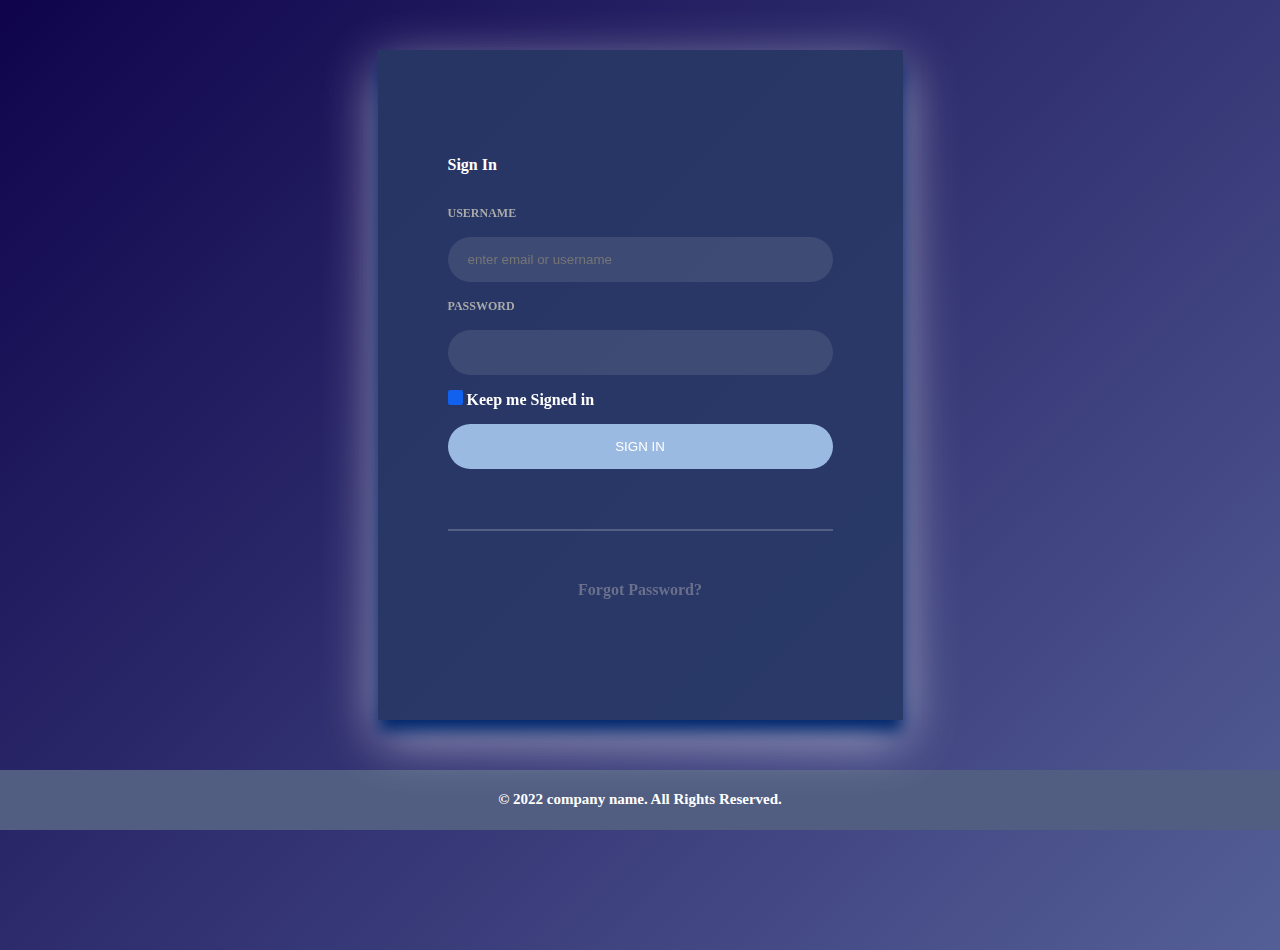
<file: sign-in.html>
<!DOCTYPE html>
<html lang="en">
<head>
    <meta charset="UTF-8">
    <meta http-equiv="X-UA-Compatible" content="IE=edge">
    <meta name="viewport" content="width=device-width, initial-scale=1.0">
    <title>SignIn</title>
    <link rel="stylesheet" href="style.css">
</head>
<body>
    <div class="login-wrap">
        <div class="login-html">
            <p id="tab-1"  name="tab" class="sign-in" >Sign In</p>
            <div class="login-form">
                <div class="sign-in-htm">
                    <div class="group">
                        <label for="user" class="label">Username</label>
                        <input id="user" type="text" name="username" class="input" placeholder="enter email or username">
                        <span id="checkEmail">This username or email does not exist</span>
                    </div>
                    <div class="group">
                        <label for="pass" class="label">Password</label>
                        <input id="signIn-pass" type="password" name="pass" class="input" data-type="password">
                        <span id="signInAlert">incorrect password</span>
                    </div>
                    <div class="group">
                        <input id="check" type="checkbox" class="check" checked>
                        <label for="check"><span class="icon"></span> Keep me Signed in</label>
                    </div>
                    <div class="group">
                        <input type="text" class="button signIn" id="signIn-submit" value="Sign in" />
                    </div>
                    <div class="hr"></div>
                    <div class="foot-lnk">
                        <a href="#forgot">Forgot Password?</a>
                    </div>
                </div>
            </div>
        </div>
    </div>
    <footer id="footer"> &copy; 2022 company name. All Rights Reserved.</footer>
    <script src="signIn.js"></script>
</body>
</html>
</file>
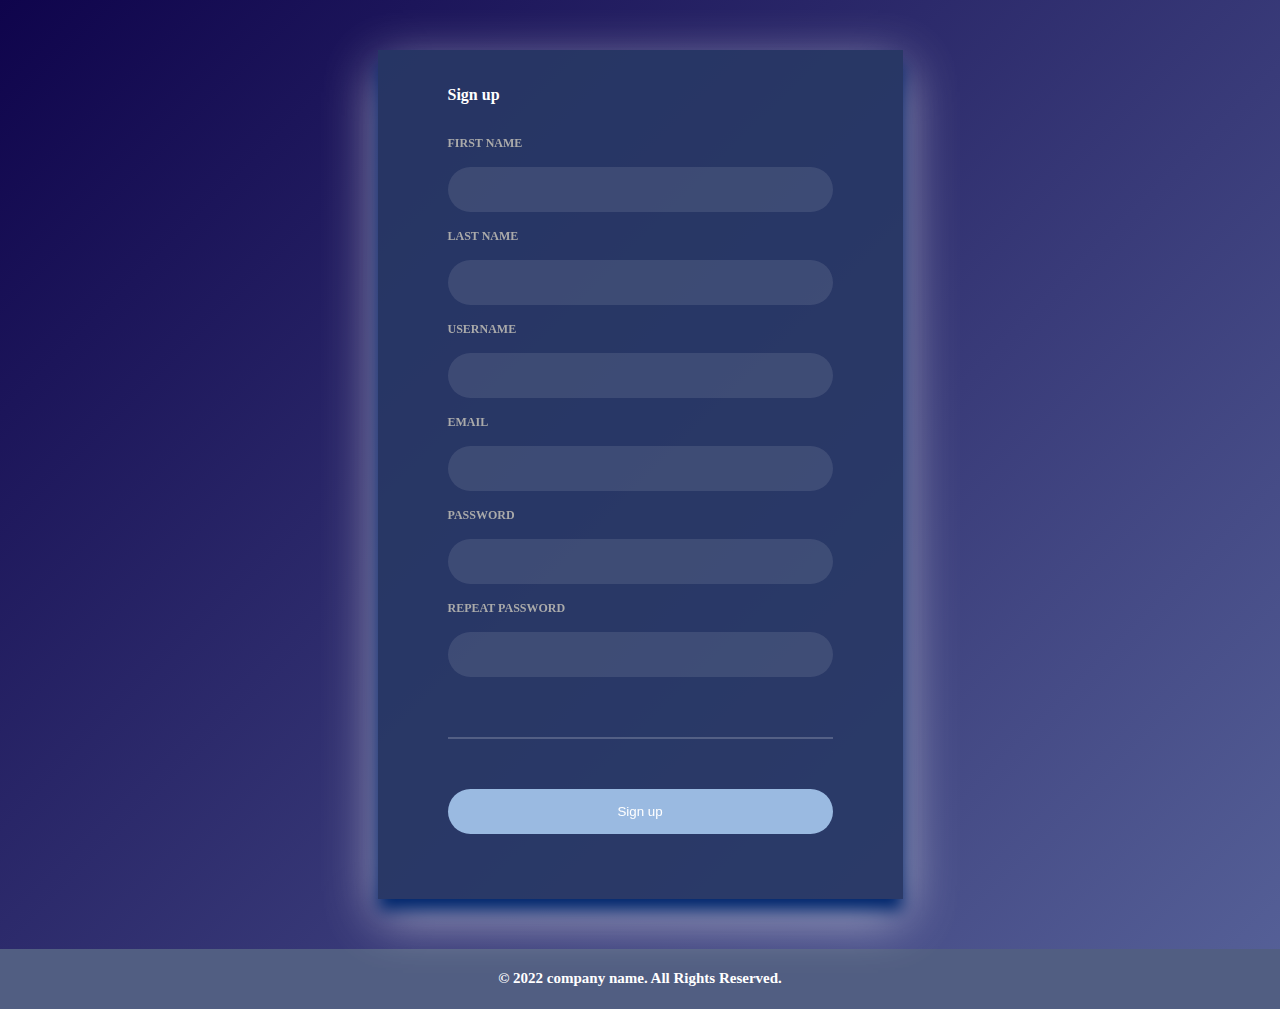
<file: sign-up.html>
<!DOCTYPE html>
<html lang="en">

<head>
    <meta charset="UTF-8" />
    <meta http-equiv="X-UA-Compatible" content="IE=edge" />
    <meta name="viewport" content="width=device-width, initial-scale=1.0" />
    <title>SignUp</title>
    <link rel="stylesheet" href="style.css" />
</head>

<body>
    <form action="">
        <div class="login-wrap">
            <div class="signup-html">
                <p id="tab-1" name="tab" class="sign-up">Sign up</p>
                <div class="signup-form">
                    <div class="sign-up-htm">
                        <div class="group">
                            <label for="first" class="label">first name </label>
                            <input id="first" type="text" name="first name" class="input name" />
                            <span id="firstName">Please enter your first name</span>
                        </div>
                        <div class="group">
                            <label for="last" class="label">last name</label>
                            <input id="last" type="text" name="last name" class="input name" />
                            <span id="lastName">Please enter your last name</span>
                        </div>
                        <div class="group">
                            <label for="userN" class="label">Username</label>
                            <input id="userN" type="text" name="userN" class="input name" />
                            <span id="userNSpan">Please enter your Username</span>
                        </div>
                        <div class="group">
                            <label for="email" class="label">email</label>
                            <input id="email" type="email" name="email" class="input" />
                            <span class="mailCheck">Please make sure you entered a valid email </span>
                        </div>
                        <div class="group">
                            <label for="pass" class="label">Password</label>
                            <input id="password" type="password" name="password" class="input" data-type="password" />
                            <span id="pass"> [ 8 to 15 characters which contain only characters, numeric digits, underscore and first character must be a letter]
                                </span>
                        </div>
                        <div class="group">
                            <label for="rePass" class="label">repeat password</label>
                            <input id="rePass" type="password" name="repeat" class="input" data-type="password" />
                            <span id="checkpass">Make sure the two passwords are identical</span>
                        </div>
                        <div class="hr"></div>
                        <div class="group">
                            <input type="text" class="button signUp" id="submit" value="Sign up" />
                        </div>
                    </div>
                </div>
            </div>
        </div>
    </form>
    <footer id="footer"> &copy; 2022 company name. All Rights Reserved.</footer>
    <script src="signUp.js"></script>
</body>

</html>
</file>
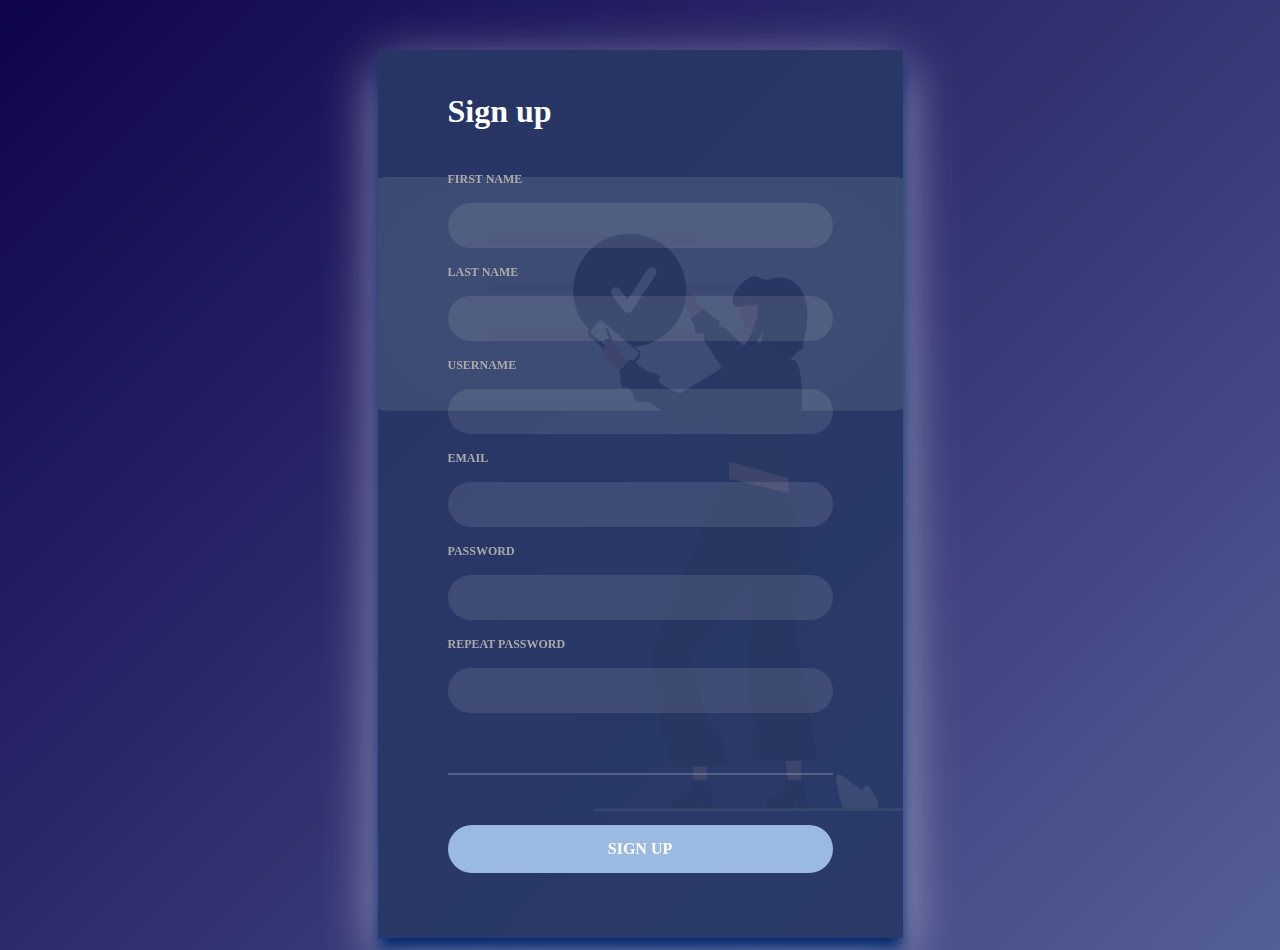
<file: second project/js Project/sign-up.html>
<!DOCTYPE html>
<html lang="en">

<head>
    <meta charset="UTF-8" />
    <meta http-equiv="X-UA-Compatible" content="IE=edge" />
    <meta name="viewport" content="width=device-width, initial-scale=1.0" />
    <title>SignUp</title>
    <link rel="stylesheet" href="style.css" />
</head>

<body>
    <form action="">
        <div class="signup-wrap">
            <div class="signup-html">
                <p id="tab-1" name="tab" class="sign-up">Sign up</p>
                <div class="signup-form">
                    <div class="sign-up-htm">
                        <div class="group">
                            <label for="first" class="label">first name </label>
                            <input id="first" type="text" name="first name" class="input name" />
                            <span id="firstName">Please enter your first name</span>
                        </div>
                        <div class="group">
                            <label for="last" class="label">last name</label>
                            <input id="last" type="text" name="last name" class="input name" />
                            <span id="lastName">Please enter your last name</span>
                        </div>
                        <div class="group">
                            <label for="userN" class="label">Username</label>
                            <input id="userN" type="text" name="userN" class="input name" />
                            <span id="userNSpan">Please enter your Username</span>
                        </div>
                        <div class="group">
                            <label for="email" class="label">email</label>
                            <input id="email" type="email" name="email" class="input" />
                            <span class="mailCheck">Please make sure you entered a valid email </span>
                        </div>
                        <div class="group">
                            <label for="pass" class="label">Password</label>
                            <input id="password" type="password" name="password" class="input" data-type="password" />
                            <span id="pass">  8 to 16 characters which contain only characters, numeric digits, underscore and at least one special character
                                </span>
                        </div>
                        <div class="group">
                            <label for="rePass" class="label">repeat password</label>
                            <input id="rePass" type="password" name="repeat" class="input" data-type="password" />
                            <span id="checkpass">Make sure the two passwords are identical</span>
                        </div>
                        <div class="hr"></div>
                        <div class="group">
                            <div  class="button signUp" id="submit" >Sign up</div>
                        </div>
                    </div>
                </div>
            </div>
        </div>
    </form>
    <script src="signUp.js"></script>
</body>

</html>
</file>
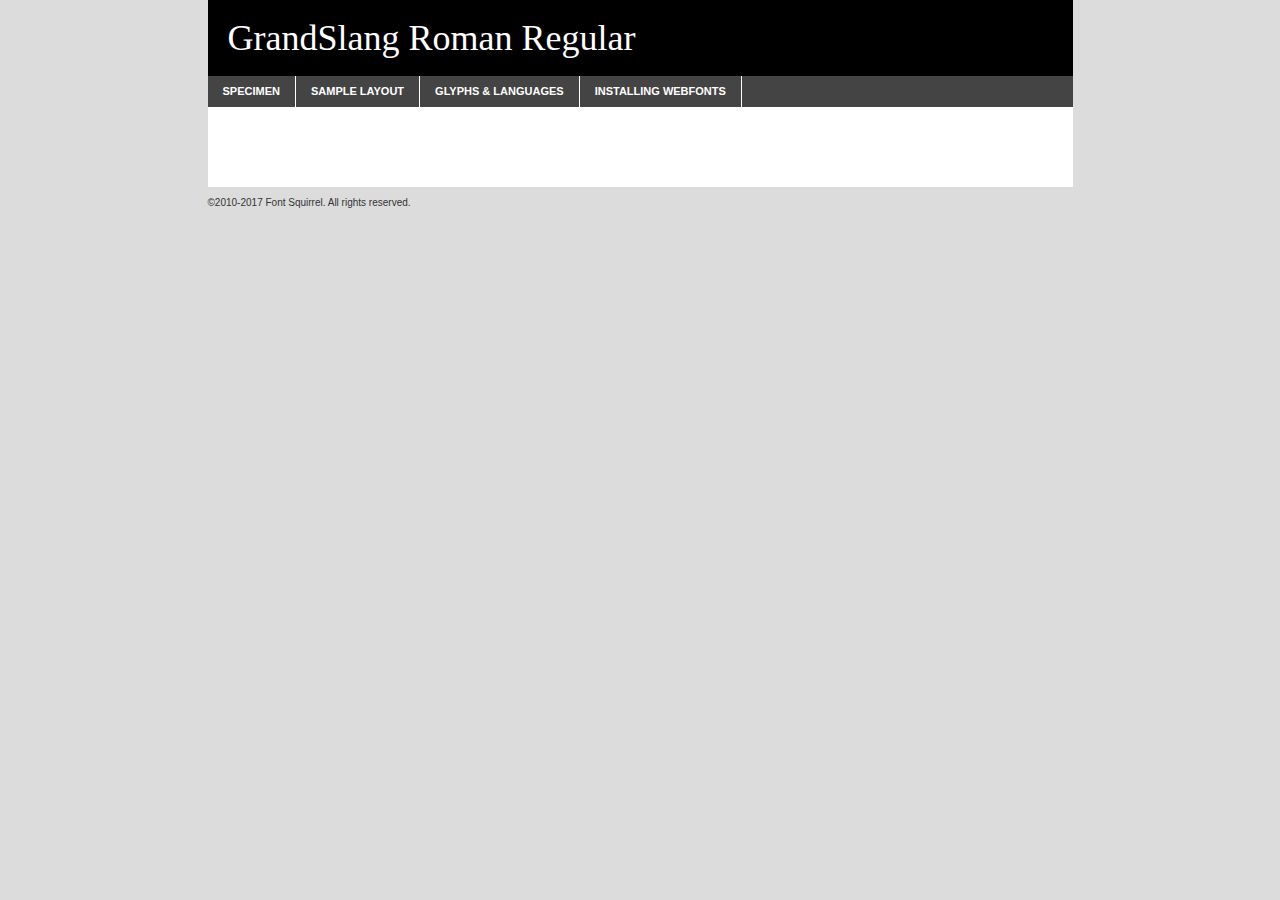
<file: second project/js Project/fonts/grandslang-roman-demo.html>
<!DOCTYPE html PUBLIC "-//W3C//DTD XHTML 1.0 Transitional//EN"
	"http://www.w3.org/TR/xhtml1/DTD/xhtml1-transitional.dtd">

<html xmlns="http://www.w3.org/1999/xhtml" xml:lang="en" lang="en">
<head>
	<meta http-equiv="Content-Type" content="text/html; charset=utf-8" />
	<script src="http://ajax.googleapis.com/ajax/libs/jquery/1.7.2/jquery.min.js" type="text/javascript" charset="utf-8"></script>
	<script type="text/javascript">
	(function($){$.fn.easyTabs=function(option){var param=jQuery.extend({fadeSpeed:"fast",defaultContent:1,activeClass:'active'},option);$(this).each(function(){var thisId="#"+this.id;if(param.defaultContent==''){param.defaultContent=1;}
	if(typeof param.defaultContent=="number")
	{var defaultTab=$(thisId+" .tabs li:eq("+(param.defaultContent-1)+") a").attr('href').substr(1);}else{var defaultTab=param.defaultContent;}
	$(thisId+" .tabs li a").each(function(){var tabToHide=$(this).attr('href').substr(1);$("#"+tabToHide).addClass('easytabs-tab-content');});hideAll();changeContent(defaultTab);function hideAll(){$(thisId+" .easytabs-tab-content").hide();}
	function changeContent(tabId){hideAll();$(thisId+" .tabs li").removeClass(param.activeClass);$(thisId+" .tabs li a[href=#"+tabId+"]").closest('li').addClass(param.activeClass);if(param.fadeSpeed!="none")
	{$(thisId+" #"+tabId).fadeIn(param.fadeSpeed);}else{$(thisId+" #"+tabId).show();}}
	$(thisId+" .tabs li").click(function(){var tabId=$(this).find('a').attr('href').substr(1);changeContent(tabId);return false;});});}})(jQuery);
	</script>
	<link rel="stylesheet" href="specimen_files/specimen_stylesheet.css" type="text/css" charset="utf-8" />
	<link rel="stylesheet" href="stylesheet.css" type="text/css" charset="utf-8" />

	<style type="text/css">
					body{
				font-family: 'grandslangroman';
							}
		</style>

	<title>GrandSlang Roman Regular Specimen</title>
	
	
	<script type="text/javascript" charset="utf-8">
		$(document).ready(function() {
			$('#container').easyTabs({defaultContent:1});
		});
	</script>
</head>

<body>
<div id="container">
	<div id="header">
		GrandSlang Roman Regular	</div>
	<ul class="tabs">
		<li><a href="#specimen">Specimen</a></li>
		<li><a href="#layout">Sample Layout</a></li>
				<li><a href="#glyphs">Glyphs &amp; Languages</a></li>
		<li><a href="#installing">Installing Webfonts</a></li>
		
	</ul>
	
	<div id="main_content">

		
			<div id="specimen">
		
				<div class="section">
					<div class="grid12 firstcol">
						<div class="huge">AaBb</div>
					</div>
				</div>
		
				<div class="section">
					<div class="glyph_range">A&#x200B;B&#x200b;C&#x200b;D&#x200b;E&#x200b;F&#x200b;G&#x200b;H&#x200b;I&#x200b;J&#x200b;K&#x200b;L&#x200b;M&#x200b;N&#x200b;O&#x200b;P&#x200b;Q&#x200b;R&#x200b;S&#x200b;T&#x200b;U&#x200b;V&#x200b;W&#x200b;X&#x200b;Y&#x200b;Z&#x200b;a&#x200b;b&#x200b;c&#x200b;d&#x200b;e&#x200b;f&#x200b;g&#x200b;h&#x200b;i&#x200b;j&#x200b;k&#x200b;l&#x200b;m&#x200b;n&#x200b;o&#x200b;p&#x200b;q&#x200b;r&#x200b;s&#x200b;t&#x200b;u&#x200b;v&#x200b;w&#x200b;x&#x200b;y&#x200b;z&#x200b;1&#x200b;2&#x200b;3&#x200b;4&#x200b;5&#x200b;6&#x200b;7&#x200b;8&#x200b;9&#x200b;0&#x200b;&amp;&#x200b;.&#x200b;,&#x200b;?&#x200b;!&#x200b;&#64;&#x200b;(&#x200b;)&#x200b;#&#x200b;$&#x200b;%&#x200b;*&#x200b;+&#x200b;-&#x200b;=&#x200b;:&#x200b;;</div>
				</div>
				<div class="section">
					<div class="grid12 firstcol">
						<table class="sample_table">
							<tr><td>10</td><td class="size10">abcdefghijklmnopqrstuvwxyzABCDEFGHIJKLMNOPQRSTUVWXYZ0123456789abcdefghijklmnopqrstuvwxyzABCDEFGHIJKLMNOPQRSTUVWXYZ0123456789abcdefghijklmnopqrstuvwxyzABCDEFGHIJKLMNOPQRSTUVWXYZ</td></tr>
							<tr><td>11</td><td class="size11">abcdefghijklmnopqrstuvwxyzABCDEFGHIJKLMNOPQRSTUVWXYZ0123456789abcdefghijklmnopqrstuvwxyzABCDEFGHIJKLMNOPQRSTUVWXYZ0123456789abcdefghijklmnopqrstuvwxyzABCDEFGHIJKLMNOPQRSTUVWXYZ</td></tr>
							<tr><td>12</td><td class="size12">abcdefghijklmnopqrstuvwxyzABCDEFGHIJKLMNOPQRSTUVWXYZ0123456789abcdefghijklmnopqrstuvwxyzABCDEFGHIJKLMNOPQRSTUVWXYZ0123456789abcdefghijklmnopqrstuvwxyzABCDEFGHIJKLMNOPQRSTUVWXYZ</td></tr>
							<tr><td>13</td><td class="size13">abcdefghijklmnopqrstuvwxyzABCDEFGHIJKLMNOPQRSTUVWXYZ0123456789abcdefghijklmnopqrstuvwxyzABCDEFGHIJKLMNOPQRSTUVWXYZ0123456789abcdefghijklmnopqrstuvwxyzABCDEFGHIJKLMNOPQRSTUVWXYZ</td></tr>
							<tr><td>14</td><td class="size14">abcdefghijklmnopqrstuvwxyzABCDEFGHIJKLMNOPQRSTUVWXYZ0123456789abcdefghijklmnopqrstuvwxyzABCDEFGHIJKLMNOPQRSTUVWXYZ0123456789abcdefghijklmnopqrstuvwxyzABCDEFGHIJKLMNOPQRSTUVWXYZ</td></tr>
							<tr><td>16</td><td class="size16">abcdefghijklmnopqrstuvwxyzABCDEFGHIJKLMNOPQRSTUVWXYZ0123456789abcdefghijklmnopqrstuvwxyzABCDEFGHIJKLMNOPQRSTUVWXYZ</td></tr>
							<tr><td>18</td><td class="size18">abcdefghijklmnopqrstuvwxyzABCDEFGHIJKLMNOPQRSTUVWXYZ0123456789abcdefghijklmnopqrstuvwxyzABCDEFGHIJKLMNOPQRSTUVWXYZ</td></tr>
							<tr><td>20</td><td class="size20">abcdefghijklmnopqrstuvwxyzABCDEFGHIJKLMNOPQRSTUVWXYZ0123456789abcdefghijklmnopqrstuvwxyzABCDEFGHIJKLMNOPQRSTUVWXYZ</td></tr>
							<tr><td>24</td><td class="size24">abcdefghijklmnopqrstuvwxyzABCDEFGHIJKLMNOPQRSTUVWXYZ0123456789abcdefghijklmnopqrstuvwxyzABCDEFGHIJKLMNOPQRSTUVWXYZ</td></tr>
							<tr><td>30</td><td class="size30">abcdefghijklmnopqrstuvwxyzABCDEFGHIJKLMNOPQRSTUVWXYZ0123456789abcdefghijklmnopqrstuvwxyzABCDEFGHIJKLMNOPQRSTUVWXYZ</td></tr>
							<tr><td>36</td><td class="size36">abcdefghijklmnopqrstuvwxyzABCDEFGHIJKLMNOPQRSTUVWXYZ0123456789abcdefghijklmnopqrstuvwxyzABCDEFGHIJKLMNOPQRSTUVWXYZ</td></tr>
							<tr><td>48</td><td class="size48">abcdefghijklmnopqrstuvwxyzABCDEFGHIJKLMNOPQRSTUVWXYZ0123456789abcdefghijklmnopqrstuvwxyzABCDEFGHIJKLMNOPQRSTUVWXYZ</td></tr>
							<tr><td>60</td><td class="size60">abcdefghijklmnopqrstuvwxyzABCDEFGHIJKLMNOPQRSTUVWXYZ0123456789abcdefghijklmnopqrstuvwxyzABCDEFGHIJKLMNOPQRSTUVWXYZ</td></tr>
							<tr><td>72</td><td class="size72">abcdefghijklmnopqrstuvwxyzABCDEFGHIJKLMNOPQRSTUVWXYZ0123456789abcdefghijklmnopqrstuvwxyzABCDEFGHIJKLMNOPQRSTUVWXYZ</td></tr>
							<tr><td>90</td><td class="size90">abcdefghijklmnopqrstuvwxyzABCDEFGHIJKLMNOPQRSTUVWXYZ0123456789abcdefghijklmnopqrstuvwxyzABCDEFGHIJKLMNOPQRSTUVWXYZ</td></tr>
						</table>
				
					</div>
			
				</div>
		
		
		
								<div class="section" id="bodycomparison">


										<div id="xheight">
				<div class="fontbody">&#x25FC;&#x25FC;&#x25FC;&#x25FC;&#x25FC;&#x25FC;&#x25FC;&#x25FC;&#x25FC;&#x25FC;&#x25FC;&#x25FC;&#x25FC;&#x25FC;&#x25FC;&#x25FC;&#x25FC;&#x25FC;&#x25FC;&#x25FC;&#x25FC;&#x25FC;&#x25FC;&#x25FC;&#x25FC;&#x25FC;&#x25FC;&#x25FC;&#x25FC;&#x25FC;&#x25FC;&#x25FC;&#x25FC;&#x25FC;&#x25FC;&#x25FC;&#x25FC;&#x25FC;&#x25FC;&#x25FC;&#x25FC;&#x25FC;&#x25FC;&#x25FC;&#x25FC;&#x25FC;&#x25FC;&#x25FC;&#x25FC;&#x25FC;&#x25FC;&#x25FC;&#x25FC;&#x25FC;&#x25FC;&#x25FC;&#x25FC;&#x25FC;&#x25FC;&#x25FC;&#x25FC;&#x25FC;&#x25FC;&#x25FC;&#x25FC;&#x25FC;&#x25FC;&#x25FC;&#x25FC;&#x25FC;&#x25FC;&#x25FC;&#x25FC;&#x25FC;&#x25FC;&#x25FC;&#x25FC;&#x25FC;&#x25FC;&#x25FC;&#x25FC;&#x25FC;&#x25FC;&#x25FC;&#x25FC;&#x25FC;&#x25FC;&#x25FC;&#x25FC;&#x25FC;&#x25FC;&#x25FC;&#x25FC;&#x25FC;&#x25FC;&#x25FC;&#x25FC;&#x25FC;&#x25FC;body</div><div class="arialbody">body</div><div class="verdanabody">body</div><div class="georgiabody">body</div></div>
										<div class="fontbody" style="z-index:1">
											body<span>GrandSlang Roman Regular</span>
										</div>
										<div class="arialbody" style="z-index:1">
											body<span>Arial</span>
										</div>
										<div class="verdanabody" style="z-index:1">
											body<span>Verdana</span>
										</div>
										<div class="georgiabody" style="z-index:1">
											body<span>Georgia</span>
										</div>



								</div>
		
		
				<div class="section psample psample_row1" id="">
					
					<div class="grid2 firstcol">
						<p class="size10"><span>10.</span>Aenean lacinia bibendum nulla sed consectetur. Fusce dapibus, tellus ac cursus commodo, tortor mauris condimentum nibh, ut fermentum massa justo sit amet risus. Nullam id dolor id nibh ultricies vehicula ut id elit. Cum sociis natoque penatibus et magnis dis parturient montes, nascetur ridiculus mus. Nulla vitae elit libero, a pharetra augue.</p>
			
					</div>
					<div class="grid3">
						<p class="size11"><span>11.</span>Aenean lacinia bibendum nulla sed consectetur. Fusce dapibus, tellus ac cursus commodo, tortor mauris condimentum nibh, ut fermentum massa justo sit amet risus. Nullam id dolor id nibh ultricies vehicula ut id elit. Cum sociis natoque penatibus et magnis dis parturient montes, nascetur ridiculus mus. Nulla vitae elit libero, a pharetra augue.</p>
			
					</div>
					<div class="grid3">
						<p class="size12"><span>12.</span>Aenean lacinia bibendum nulla sed consectetur. Fusce dapibus, tellus ac cursus commodo, tortor mauris condimentum nibh, ut fermentum massa justo sit amet risus. Nullam id dolor id nibh ultricies vehicula ut id elit. Cum sociis natoque penatibus et magnis dis parturient montes, nascetur ridiculus mus. Nulla vitae elit libero, a pharetra augue.</p>
			
					</div>
					<div class="grid4">
						<p class="size13"><span>13.</span>Aenean lacinia bibendum nulla sed consectetur. Fusce dapibus, tellus ac cursus commodo, tortor mauris condimentum nibh, ut fermentum massa justo sit amet risus. Nullam id dolor id nibh ultricies vehicula ut id elit. Cum sociis natoque penatibus et magnis dis parturient montes, nascetur ridiculus mus. Nulla vitae elit libero, a pharetra augue.</p>
			
					</div>
					<div class="white_blend"></div>
					
				</div>
				<div class="section psample psample_row2" id="">
					<div class="grid3 firstcol">
						<p class="size14"><span>14.</span>Aenean lacinia bibendum nulla sed consectetur. Fusce dapibus, tellus ac cursus commodo, tortor mauris condimentum nibh, ut fermentum massa justo sit amet risus. Nullam id dolor id nibh ultricies vehicula ut id elit. Cum sociis natoque penatibus et magnis dis parturient montes, nascetur ridiculus mus. Nulla vitae elit libero, a pharetra augue.</p>
			
					</div>
					<div class="grid4">
						<p class="size16"><span>16.</span>Aenean lacinia bibendum nulla sed consectetur. Fusce dapibus, tellus ac cursus commodo, tortor mauris condimentum nibh, ut fermentum massa justo sit amet risus. Nullam id dolor id nibh ultricies vehicula ut id elit. Cum sociis natoque penatibus et magnis dis parturient montes, nascetur ridiculus mus. Nulla vitae elit libero, a pharetra augue.</p>
			
					</div>
					<div class="grid5">
						<p class="size18"><span>18.</span>Aenean lacinia bibendum nulla sed consectetur. Fusce dapibus, tellus ac cursus commodo, tortor mauris condimentum nibh, ut fermentum massa justo sit amet risus. Nullam id dolor id nibh ultricies vehicula ut id elit. Cum sociis natoque penatibus et magnis dis parturient montes, nascetur ridiculus mus. Nulla vitae elit libero, a pharetra augue.</p>
			
					</div>

					<div class="white_blend"></div>

				</div>
				
				<div class="section psample psample_row3" id="">
					<div class="grid5 firstcol">
						<p class="size20"><span>20.</span>Aenean lacinia bibendum nulla sed consectetur. Fusce dapibus, tellus ac cursus commodo, tortor mauris condimentum nibh, ut fermentum massa justo sit amet risus. Nullam id dolor id nibh ultricies vehicula ut id elit. Cum sociis natoque penatibus et magnis dis parturient montes, nascetur ridiculus mus. Nulla vitae elit libero, a pharetra augue.</p>
					</div>
					<div class="grid7">
						<p class="size24"><span>24.</span>Aenean lacinia bibendum nulla sed consectetur. Fusce dapibus, tellus ac cursus commodo, tortor mauris condimentum nibh, ut fermentum massa justo sit amet risus. Nullam id dolor id nibh ultricies vehicula ut id elit. Cum sociis natoque penatibus et magnis dis parturient montes, nascetur ridiculus mus. Nulla vitae elit libero, a pharetra augue.</p>
					</div>
					
					<div class="white_blend"></div>
					
				</div>
				
				<div class="section psample psample_row4" id="">
					<div class="grid12 firstcol">
						<p class="size30"><span>30.</span>Aenean lacinia bibendum nulla sed consectetur. Fusce dapibus, tellus ac cursus commodo, tortor mauris condimentum nibh, ut fermentum massa justo sit amet risus. Nullam id dolor id nibh ultricies vehicula ut id elit. Cum sociis natoque penatibus et magnis dis parturient montes, nascetur ridiculus mus. Nulla vitae elit libero, a pharetra augue.</p>
					</div>
					<div class="white_blend"></div>
					
				</div>
				
				
				
				<div class="section psample psample_row1 fullreverse">
					<div class="grid2 firstcol">
						<p class="size10"><span>10.</span>Aenean lacinia bibendum nulla sed consectetur. Fusce dapibus, tellus ac cursus commodo, tortor mauris condimentum nibh, ut fermentum massa justo sit amet risus. Nullam id dolor id nibh ultricies vehicula ut id elit. Cum sociis natoque penatibus et magnis dis parturient montes, nascetur ridiculus mus. Nulla vitae elit libero, a pharetra augue.</p>
			
					</div>
					<div class="grid3">
						<p class="size11"><span>11.</span>Aenean lacinia bibendum nulla sed consectetur. Fusce dapibus, tellus ac cursus commodo, tortor mauris condimentum nibh, ut fermentum massa justo sit amet risus. Nullam id dolor id nibh ultricies vehicula ut id elit. Cum sociis natoque penatibus et magnis dis parturient montes, nascetur ridiculus mus. Nulla vitae elit libero, a pharetra augue.</p>
			
					</div>
					<div class="grid3">
						<p class="size12"><span>12.</span>Aenean lacinia bibendum nulla sed consectetur. Fusce dapibus, tellus ac cursus commodo, tortor mauris condimentum nibh, ut fermentum massa justo sit amet risus. Nullam id dolor id nibh ultricies vehicula ut id elit. Cum sociis natoque penatibus et magnis dis parturient montes, nascetur ridiculus mus. Nulla vitae elit libero, a pharetra augue.</p>
			
					</div>
					<div class="grid4">
						<p class="size13"><span>13.</span>Aenean lacinia bibendum nulla sed consectetur. Fusce dapibus, tellus ac cursus commodo, tortor mauris condimentum nibh, ut fermentum massa justo sit amet risus. Nullam id dolor id nibh ultricies vehicula ut id elit. Cum sociis natoque penatibus et magnis dis parturient montes, nascetur ridiculus mus. Nulla vitae elit libero, a pharetra augue.</p>
			
					</div>
					<div class="black_blend"></div>
					
				</div>
				
				<div class="section psample psample_row2 fullreverse">
					<div class="grid3 firstcol">
						<p class="size14"><span>14.</span>Aenean lacinia bibendum nulla sed consectetur. Fusce dapibus, tellus ac cursus commodo, tortor mauris condimentum nibh, ut fermentum massa justo sit amet risus. Nullam id dolor id nibh ultricies vehicula ut id elit. Cum sociis natoque penatibus et magnis dis parturient montes, nascetur ridiculus mus. Nulla vitae elit libero, a pharetra augue.</p>
			
					</div>
					<div class="grid4">
						<p class="size16"><span>16.</span>Aenean lacinia bibendum nulla sed consectetur. Fusce dapibus, tellus ac cursus commodo, tortor mauris condimentum nibh, ut fermentum massa justo sit amet risus. Nullam id dolor id nibh ultricies vehicula ut id elit. Cum sociis natoque penatibus et magnis dis parturient montes, nascetur ridiculus mus. Nulla vitae elit libero, a pharetra augue.</p>
			
					</div>
					<div class="grid5">
						<p class="size18"><span>18.</span>Aenean lacinia bibendum nulla sed consectetur. Fusce dapibus, tellus ac cursus commodo, tortor mauris condimentum nibh, ut fermentum massa justo sit amet risus. Nullam id dolor id nibh ultricies vehicula ut id elit. Cum sociis natoque penatibus et magnis dis parturient montes, nascetur ridiculus mus. Nulla vitae elit libero, a pharetra augue.</p>
			
					</div>
					<div class="black_blend"></div>

				</div>
				
				<div class="section psample fullreverse psample_row3" id="">
					<div class="grid5 firstcol">
						<p class="size20"><span>20.</span>Aenean lacinia bibendum nulla sed consectetur. Fusce dapibus, tellus ac cursus commodo, tortor mauris condimentum nibh, ut fermentum massa justo sit amet risus. Nullam id dolor id nibh ultricies vehicula ut id elit. Cum sociis natoque penatibus et magnis dis parturient montes, nascetur ridiculus mus. Nulla vitae elit libero, a pharetra augue.</p>
					</div>
					<div class="grid7">
						<p class="size24"><span>24.</span>Aenean lacinia bibendum nulla sed consectetur. Fusce dapibus, tellus ac cursus commodo, tortor mauris condimentum nibh, ut fermentum massa justo sit amet risus. Nullam id dolor id nibh ultricies vehicula ut id elit. Cum sociis natoque penatibus et magnis dis parturient montes, nascetur ridiculus mus. Nulla vitae elit libero, a pharetra augue.</p>
					</div>
					
					<div class="black_blend"></div>
					
				</div>
				
				<div class="section psample fullreverse psample_row4" id="" style="border-bottom: 20px #000 solid;">
					<div class="grid12 firstcol">
						<p class="size30"><span>30.</span>Aenean lacinia bibendum nulla sed consectetur. Fusce dapibus, tellus ac cursus commodo, tortor mauris condimentum nibh, ut fermentum massa justo sit amet risus. Nullam id dolor id nibh ultricies vehicula ut id elit. Cum sociis natoque penatibus et magnis dis parturient montes, nascetur ridiculus mus. Nulla vitae elit libero, a pharetra augue.</p>
					</div>
					<div class="black_blend"></div>
					
				</div>
				
				
				
				
			</div>
			
			<div id="layout">
				
				<div class="section">
					
					<div class="grid12 firstcol">
						<h1>Lorem Ipsum Dolor</h1>
						<h2>Etiam porta sem malesuada magna mollis euismod</h2>
						
						<p class="byline">By <a href="#link">Aenean Lacinia</a></p>
					</div>
				</div>
				<div class="section">
					<div class="grid8 firstcol">
						<p class="large">Donec sed odio dui. Morbi leo risus, porta ac consectetur ac, vestibulum at eros. Fusce dapibus, tellus ac cursus commodo, tortor mauris condimentum nibh, ut fermentum massa justo sit amet risus. </p>

						
						<h3>Pellentesque ornare sem</h3>

						<p>Maecenas sed diam eget risus varius blandit sit amet non magna. Maecenas faucibus mollis interdum. Donec ullamcorper nulla non metus auctor fringilla. Nullam id dolor id nibh ultricies vehicula ut id elit. Nullam id dolor id nibh ultricies vehicula ut id elit. </p>

						<p>Aenean eu leo quam. Pellentesque ornare sem lacinia quam venenatis vestibulum. Lorem ipsum dolor sit amet, consectetur adipiscing elit. Cum sociis natoque penatibus et magnis dis parturient montes, nascetur ridiculus mus. </p>

						<p>Nulla vitae elit libero, a pharetra augue. Praesent commodo cursus magna, vel scelerisque nisl consectetur et. Aenean lacinia bibendum nulla sed consectetur. </p>

						<p>Nullam quis risus eget urna mollis ornare vel eu leo. Nullam quis risus eget urna mollis ornare vel eu leo. Maecenas sed diam eget risus varius blandit sit amet non magna. Donec ullamcorper nulla non metus auctor fringilla. </p>

						<h3>Cras mattis consectetur</h3>

						<p>Aenean eu leo quam. Pellentesque ornare sem lacinia quam venenatis vestibulum. Aenean lacinia bibendum nulla sed consectetur. Integer posuere erat a ante venenatis dapibus posuere velit aliquet. Cras mattis consectetur purus sit amet fermentum. </p>

						<p>Nullam id dolor id nibh ultricies vehicula ut id elit. Nullam quis risus eget urna mollis ornare vel eu leo. Cras mattis consectetur purus sit amet fermentum.</p>
					</div>
					
					<div class="grid4 sidebar">
						
						<div class="box reverse">
							<p class="last">Nullam quis risus eget urna mollis ornare vel eu leo. Donec ullamcorper nulla non metus auctor fringilla. Cras mattis consectetur purus sit amet fermentum. Sed posuere consectetur est at lobortis. Lorem ipsum dolor sit amet, consectetur adipiscing elit. </p>
						</div>
						
						<p class="caption">Maecenas sed diam eget risus varius.</p>

						<p>Vestibulum id ligula porta felis euismod semper. Integer posuere erat a ante venenatis dapibus posuere velit aliquet. Vestibulum id ligula porta felis euismod semper. Sed posuere consectetur est at lobortis. Maecenas sed diam eget risus varius blandit sit amet non magna. Fusce dapibus, tellus ac cursus commodo, tortor mauris condimentum nibh, ut fermentum massa justo sit amet risus. </p>

					

						<p>Duis mollis, est non commodo luctus, nisi erat porttitor ligula, eget lacinia odio sem nec elit. Aenean lacinia bibendum nulla sed consectetur. Vivamus sagittis lacus vel augue laoreet rutrum faucibus dolor auctor. Aenean lacinia bibendum nulla sed consectetur. Nullam quis risus eget urna mollis ornare vel eu leo. </p>

						<p>Praesent commodo cursus magna, vel scelerisque nisl consectetur et. Donec ullamcorper nulla non metus auctor fringilla. Maecenas faucibus mollis interdum. Fusce dapibus, tellus ac cursus commodo, tortor mauris condimentum nibh, ut fermentum massa justo sit amet risus. </p>

					</div>
				</div>
				
			</div>


			



		<div id="glyphs">
			<div class="section">
				<div class="grid12 firstcol">
			
				<h1>Language Support</h1>
				<p>The subset of GrandSlang Roman Regular in this kit supports the following languages:<br />
			
					Albanian, Basque, Breton, Chamorro, Danish, Dutch, English, Faroese, Finnish, French, Frisian, Galician, German, Icelandic, Italian, Malagasy, Norwegian, Portuguese, Spanish, Alsatian, Aragonese, Arapaho, Arrernte, Asturian, Aymara, Bislama, Cebuano, Corsican, Fijian, French_creole, Genoese, Gilbertese, Greenlandic, Haitian_creole, Hiligaynon, Hmong, Hopi, Ibanag, Iloko_ilokano, Indonesian, Interglossa_glosa, Interlingua, Irish_gaelic, Jerriais, Lojban, Lombard, Luxembourgeois, Manx, Mohawk, Norfolk_pitcairnese, Occitan, Oromo, Pangasinan, Papiamento, Piedmontese, Potawatomi, Rhaeto-romance, Romansh, Rotokas, Sami_lule, Samoan, Sardinian, Scots_gaelic, Seychelles_creole, Shona, Sicilian, Somali, Southern_ndebele, Swahili, Swati_swazi, Tagalog_filipino_pilipino, Tetum, Tok_pisin, Uyghur_latinized, Volapuk, Walloon, Warlpiri, Xhosa, Yapese, Zulu, Latinbasic, Demo				</p>
				<h1>Glyph Chart</h1>
				<p>The subset of GrandSlang Roman Regular in this kit includes all the glyphs listed below. Unicode entities are included above each glyph to help you insert individual characters into your layout.</p>
				<div id="glyph_chart">
			
																				 <div><p>&amp;#13;</p>&#13;</div>
																				 <div><p>&amp;#32;</p>&#32;</div>
																				 <div><p>&amp;#33;</p>&#33;</div>
																				 <div><p>&amp;#34;</p>&#34;</div>
																				 <div><p>&amp;#35;</p>&#35;</div>
																				 <div><p>&amp;#36;</p>&#36;</div>
																				 <div><p>&amp;#37;</p>&#37;</div>
																				 <div><p>&amp;#38;</p>&#38;</div>
																				 <div><p>&amp;#39;</p>&#39;</div>
																				 <div><p>&amp;#40;</p>&#40;</div>
																				 <div><p>&amp;#41;</p>&#41;</div>
																				 <div><p>&amp;#42;</p>&#42;</div>
																				 <div><p>&amp;#43;</p>&#43;</div>
																				 <div><p>&amp;#44;</p>&#44;</div>
																				 <div><p>&amp;#45;</p>&#45;</div>
																				 <div><p>&amp;#46;</p>&#46;</div>
																				 <div><p>&amp;#47;</p>&#47;</div>
																				 <div><p>&amp;#48;</p>&#48;</div>
																				 <div><p>&amp;#49;</p>&#49;</div>
																				 <div><p>&amp;#50;</p>&#50;</div>
																				 <div><p>&amp;#51;</p>&#51;</div>
																				 <div><p>&amp;#52;</p>&#52;</div>
																				 <div><p>&amp;#53;</p>&#53;</div>
																				 <div><p>&amp;#54;</p>&#54;</div>
																				 <div><p>&amp;#55;</p>&#55;</div>
																				 <div><p>&amp;#56;</p>&#56;</div>
																				 <div><p>&amp;#57;</p>&#57;</div>
																				 <div><p>&amp;#58;</p>&#58;</div>
																				 <div><p>&amp;#59;</p>&#59;</div>
																				 <div><p>&amp;#60;</p>&#60;</div>
																				 <div><p>&amp;#61;</p>&#61;</div>
																				 <div><p>&amp;#62;</p>&#62;</div>
																				 <div><p>&amp;#63;</p>&#63;</div>
																				 <div><p>&amp;#64;</p>&#64;</div>
																				 <div><p>&amp;#65;</p>&#65;</div>
																				 <div><p>&amp;#66;</p>&#66;</div>
																				 <div><p>&amp;#67;</p>&#67;</div>
																				 <div><p>&amp;#68;</p>&#68;</div>
																				 <div><p>&amp;#69;</p>&#69;</div>
																				 <div><p>&amp;#70;</p>&#70;</div>
																				 <div><p>&amp;#71;</p>&#71;</div>
																				 <div><p>&amp;#72;</p>&#72;</div>
																				 <div><p>&amp;#73;</p>&#73;</div>
																				 <div><p>&amp;#74;</p>&#74;</div>
																				 <div><p>&amp;#75;</p>&#75;</div>
																				 <div><p>&amp;#76;</p>&#76;</div>
																				 <div><p>&amp;#77;</p>&#77;</div>
																				 <div><p>&amp;#78;</p>&#78;</div>
																				 <div><p>&amp;#79;</p>&#79;</div>
																				 <div><p>&amp;#80;</p>&#80;</div>
																				 <div><p>&amp;#81;</p>&#81;</div>
																				 <div><p>&amp;#82;</p>&#82;</div>
																				 <div><p>&amp;#83;</p>&#83;</div>
																				 <div><p>&amp;#84;</p>&#84;</div>
																				 <div><p>&amp;#85;</p>&#85;</div>
																				 <div><p>&amp;#86;</p>&#86;</div>
																				 <div><p>&amp;#87;</p>&#87;</div>
																				 <div><p>&amp;#88;</p>&#88;</div>
																				 <div><p>&amp;#89;</p>&#89;</div>
																				 <div><p>&amp;#90;</p>&#90;</div>
																				 <div><p>&amp;#91;</p>&#91;</div>
																				 <div><p>&amp;#92;</p>&#92;</div>
																				 <div><p>&amp;#93;</p>&#93;</div>
																				 <div><p>&amp;#95;</p>&#95;</div>
																				 <div><p>&amp;#96;</p>&#96;</div>
																				 <div><p>&amp;#97;</p>&#97;</div>
																				 <div><p>&amp;#98;</p>&#98;</div>
																				 <div><p>&amp;#99;</p>&#99;</div>
																				 <div><p>&amp;#100;</p>&#100;</div>
																				 <div><p>&amp;#101;</p>&#101;</div>
																				 <div><p>&amp;#102;</p>&#102;</div>
																				 <div><p>&amp;#103;</p>&#103;</div>
																				 <div><p>&amp;#104;</p>&#104;</div>
																				 <div><p>&amp;#105;</p>&#105;</div>
																				 <div><p>&amp;#106;</p>&#106;</div>
																				 <div><p>&amp;#107;</p>&#107;</div>
																				 <div><p>&amp;#108;</p>&#108;</div>
																				 <div><p>&amp;#109;</p>&#109;</div>
																				 <div><p>&amp;#110;</p>&#110;</div>
																				 <div><p>&amp;#111;</p>&#111;</div>
																				 <div><p>&amp;#112;</p>&#112;</div>
																				 <div><p>&amp;#113;</p>&#113;</div>
																				 <div><p>&amp;#114;</p>&#114;</div>
																				 <div><p>&amp;#115;</p>&#115;</div>
																				 <div><p>&amp;#116;</p>&#116;</div>
																				 <div><p>&amp;#117;</p>&#117;</div>
																				 <div><p>&amp;#118;</p>&#118;</div>
																				 <div><p>&amp;#119;</p>&#119;</div>
																				 <div><p>&amp;#120;</p>&#120;</div>
																				 <div><p>&amp;#121;</p>&#121;</div>
																				 <div><p>&amp;#122;</p>&#122;</div>
																				 <div><p>&amp;#123;</p>&#123;</div>
																				 <div><p>&amp;#124;</p>&#124;</div>
																				 <div><p>&amp;#125;</p>&#125;</div>
																				 <div><p>&amp;#126;</p>&#126;</div>
																				 <div><p>&amp;#160;</p>&#160;</div>
																				 <div><p>&amp;#161;</p>&#161;</div>
																				 <div><p>&amp;#162;</p>&#162;</div>
																				 <div><p>&amp;#163;</p>&#163;</div>
																				 <div><p>&amp;#165;</p>&#165;</div>
																				 <div><p>&amp;#167;</p>&#167;</div>
																				 <div><p>&amp;#168;</p>&#168;</div>
																				 <div><p>&amp;#169;</p>&#169;</div>
																				 <div><p>&amp;#173;</p>&#173;</div>
																				 <div><p>&amp;#174;</p>&#174;</div>
																				 <div><p>&amp;#175;</p>&#175;</div>
																				 <div><p>&amp;#176;</p>&#176;</div>
																				 <div><p>&amp;#177;</p>&#177;</div>
																				 <div><p>&amp;#180;</p>&#180;</div>
																				 <div><p>&amp;#182;</p>&#182;</div>
																				 <div><p>&amp;#183;</p>&#183;</div>
																				 <div><p>&amp;#184;</p>&#184;</div>
																				 <div><p>&amp;#191;</p>&#191;</div>
																				 <div><p>&amp;#192;</p>&#192;</div>
																				 <div><p>&amp;#193;</p>&#193;</div>
																				 <div><p>&amp;#194;</p>&#194;</div>
																				 <div><p>&amp;#195;</p>&#195;</div>
																				 <div><p>&amp;#196;</p>&#196;</div>
																				 <div><p>&amp;#197;</p>&#197;</div>
																				 <div><p>&amp;#198;</p>&#198;</div>
																				 <div><p>&amp;#199;</p>&#199;</div>
																				 <div><p>&amp;#200;</p>&#200;</div>
																				 <div><p>&amp;#201;</p>&#201;</div>
																				 <div><p>&amp;#202;</p>&#202;</div>
																				 <div><p>&amp;#203;</p>&#203;</div>
																				 <div><p>&amp;#204;</p>&#204;</div>
																				 <div><p>&amp;#205;</p>&#205;</div>
																				 <div><p>&amp;#206;</p>&#206;</div>
																				 <div><p>&amp;#207;</p>&#207;</div>
																				 <div><p>&amp;#208;</p>&#208;</div>
																				 <div><p>&amp;#209;</p>&#209;</div>
																				 <div><p>&amp;#210;</p>&#210;</div>
																				 <div><p>&amp;#211;</p>&#211;</div>
																				 <div><p>&amp;#212;</p>&#212;</div>
																				 <div><p>&amp;#213;</p>&#213;</div>
																				 <div><p>&amp;#214;</p>&#214;</div>
																				 <div><p>&amp;#215;</p>&#215;</div>
																				 <div><p>&amp;#216;</p>&#216;</div>
																				 <div><p>&amp;#217;</p>&#217;</div>
																				 <div><p>&amp;#218;</p>&#218;</div>
																				 <div><p>&amp;#219;</p>&#219;</div>
																				 <div><p>&amp;#220;</p>&#220;</div>
																				 <div><p>&amp;#221;</p>&#221;</div>
																				 <div><p>&amp;#222;</p>&#222;</div>
																				 <div><p>&amp;#223;</p>&#223;</div>
																				 <div><p>&amp;#224;</p>&#224;</div>
																				 <div><p>&amp;#225;</p>&#225;</div>
																				 <div><p>&amp;#226;</p>&#226;</div>
																				 <div><p>&amp;#227;</p>&#227;</div>
																				 <div><p>&amp;#228;</p>&#228;</div>
																				 <div><p>&amp;#229;</p>&#229;</div>
																				 <div><p>&amp;#230;</p>&#230;</div>
																				 <div><p>&amp;#231;</p>&#231;</div>
																				 <div><p>&amp;#232;</p>&#232;</div>
																				 <div><p>&amp;#233;</p>&#233;</div>
																				 <div><p>&amp;#234;</p>&#234;</div>
																				 <div><p>&amp;#235;</p>&#235;</div>
																				 <div><p>&amp;#236;</p>&#236;</div>
																				 <div><p>&amp;#237;</p>&#237;</div>
																				 <div><p>&amp;#238;</p>&#238;</div>
																				 <div><p>&amp;#239;</p>&#239;</div>
																				 <div><p>&amp;#240;</p>&#240;</div>
																				 <div><p>&amp;#241;</p>&#241;</div>
																				 <div><p>&amp;#242;</p>&#242;</div>
																				 <div><p>&amp;#243;</p>&#243;</div>
																				 <div><p>&amp;#244;</p>&#244;</div>
																				 <div><p>&amp;#245;</p>&#245;</div>
																				 <div><p>&amp;#246;</p>&#246;</div>
																				 <div><p>&amp;#247;</p>&#247;</div>
																				 <div><p>&amp;#248;</p>&#248;</div>
																				 <div><p>&amp;#249;</p>&#249;</div>
																				 <div><p>&amp;#250;</p>&#250;</div>
																				 <div><p>&amp;#251;</p>&#251;</div>
																				 <div><p>&amp;#252;</p>&#252;</div>
																				 <div><p>&amp;#253;</p>&#253;</div>
																				 <div><p>&amp;#254;</p>&#254;</div>
																				 <div><p>&amp;#255;</p>&#255;</div>
																				 <div><p>&amp;#338;</p>&#338;</div>
																				 <div><p>&amp;#339;</p>&#339;</div>
																				 <div><p>&amp;#376;</p>&#376;</div>
																				 <div><p>&amp;#710;</p>&#710;</div>
																				 <div><p>&amp;#732;</p>&#732;</div>
																				 <div><p>&amp;#8192;</p>&#8192;</div>
																				 <div><p>&amp;#8193;</p>&#8193;</div>
																				 <div><p>&amp;#8194;</p>&#8194;</div>
																				 <div><p>&amp;#8195;</p>&#8195;</div>
																				 <div><p>&amp;#8196;</p>&#8196;</div>
																				 <div><p>&amp;#8197;</p>&#8197;</div>
																				 <div><p>&amp;#8198;</p>&#8198;</div>
																				 <div><p>&amp;#8199;</p>&#8199;</div>
																				 <div><p>&amp;#8200;</p>&#8200;</div>
																				 <div><p>&amp;#8201;</p>&#8201;</div>
																				 <div><p>&amp;#8202;</p>&#8202;</div>
																				 <div><p>&amp;#8208;</p>&#8208;</div>
																				 <div><p>&amp;#8209;</p>&#8209;</div>
																				 <div><p>&amp;#8210;</p>&#8210;</div>
																				 <div><p>&amp;#8211;</p>&#8211;</div>
																				 <div><p>&amp;#8212;</p>&#8212;</div>
																				 <div><p>&amp;#8216;</p>&#8216;</div>
																				 <div><p>&amp;#8217;</p>&#8217;</div>
																				 <div><p>&amp;#8218;</p>&#8218;</div>
																				 <div><p>&amp;#8220;</p>&#8220;</div>
																				 <div><p>&amp;#8221;</p>&#8221;</div>
																				 <div><p>&amp;#8222;</p>&#8222;</div>
																				 <div><p>&amp;#8226;</p>&#8226;</div>
																				 <div><p>&amp;#8230;</p>&#8230;</div>
																				 <div><p>&amp;#8239;</p>&#8239;</div>
																				 <div><p>&amp;#8287;</p>&#8287;</div>
																				 <div><p>&amp;#8364;</p>&#8364;</div>
																				 <div><p>&amp;#8482;</p>&#8482;</div>
																				 <div><p>&amp;#9724;</p>&#9724;</div>
																				 <div><p>&amp;#64257;</p>&#64257;</div>
																				 <div><p>&amp;#64258;</p>&#64258;</div>
																																						</div>	
				</div>
		
		
			</div>
		</div>
		
		
		<div id="specs">
			
		</div>
	
		<div id="installing">
			<div class="section">
				<div class="grid7 firstcol">
					<h1>Installing Webfonts</h1>
					
					<p>Webfonts are supported by all major browser platforms but not all in the same way. There are currently four different font formats that must be included in order to target all browsers. This includes TTF, WOFF, EOT and SVG.</p>
					
					<h2>1. Upload your webfonts</h2>
					<p>You must upload your webfont kit to your website. They should be in or near the same directory as your CSS files.</p>
					
					<h2>2. Include the webfont stylesheet</h2>
					<p>A special CSS @font-face declaration helps the various browsers select the appropriate font it needs without causing you a bunch of headaches. Learn more about this syntax by reading the <a href="https://www.fontspring.com/blog/further-hardening-of-the-bulletproof-syntax">Fontspring blog post</a> about it. The code for it is as follows:</p>


<code>
@font-face{ 
	font-family: 'MyWebFont';
	src: url('WebFont.eot');
	src: url('WebFont.eot?#iefix') format('embedded-opentype'),
	     url('WebFont.woff') format('woff'),
	     url('WebFont.ttf') format('truetype'),
	     url('WebFont.svg#webfont') format('svg');
}
</code>

	<p>We've already gone ahead and generated the code for you. All you have to do is link to the stylesheet in your HTML, like this:</p>
	<code>&lt;link rel=&quot;stylesheet&quot; href=&quot;stylesheet.css&quot; type=&quot;text/css&quot; charset=&quot;utf-8&quot; /&gt;</code>

					<h2>3. Modify your own stylesheet</h2>
					<p>To take advantage of your new fonts, you must tell your stylesheet to use them. Look at the original @font-face declaration above and find the property called "font-family." The name linked there will be what you use to reference the font. Prepend that webfont name to the font stack in the "font-family" property, inside the selector you want to change. For example:</p>
<code>p { font-family: 'WebFont', Arial, sans-serif; }</code>

<h2>4. Test</h2>
<p>Getting webfonts to work cross-browser <em>can</em> be tricky. Use the information in the sidebar to help you if you find that fonts aren't loading in a particular browser.</p>
				</div>
				
				<div class="grid5 sidebar">
					<div class="box">
						<h2>Troubleshooting<br />Font-Face Problems</h2>
						<p>Having trouble getting your webfonts to load in your new website? Here are some tips to sort out what might be the problem.</p>

						<h3>Fonts not showing in any browser</h3>

						<p>This sounds like you need to work on the plumbing. You either did not upload the fonts to the correct directory, or you did not link the fonts properly in the CSS. If you've confirmed that all this is correct and you still have a problem, take a look at your .htaccess file and see if requests are getting intercepted.</p>

						<h3>Fonts not loading in iPhone or iPad</h3>

						<p>The most common problem here is that you are serving the fonts from an IIS server. IIS refuses to serve files that have unknown MIME types. If that is the case, you must set the MIME type for SVG to "image/svg+xml" in the server settings. Follow these instructions from Microsoft if you need help.</p>

						<h3>Fonts not loading in Firefox</h3>

						<p>The primary reason for this failure? You are still using a version Firefox older than 3.5. So upgrade already! If that isn't it, then you are very likely serving fonts from a different domain. Firefox requires that all font assets be served from the same domain. Lastly it is possible that you need to add WOFF to your list of MIME types (if you are serving via IIS.)</p>

						<h3>Fonts not loading in IE</h3>

						<p>Are you looking at Internet Explorer on an actual Windows machine or are you cheating by using a service like Adobe BrowserLab? Many of these screenshot services do not render @font-face for IE. Best to test it on a real machine.</p>

						<h3>Fonts not loading in IE9</h3>

						<p>IE9, like Firefox, requires that fonts be served from the same domain as the website. Make sure that is the case.</p>
					</div>
				</div>
			</div>
			
		</div>
	
	</div>
	<div id="footer">
		<p>&copy;2010-2017 Font Squirrel. All rights reserved.</p>
	</div>
</div>
</body>
</html>
</file>
<file: style.css>
body{
	margin:0;
	color:#6a6f8c;
	background: linear-gradient(-45deg, white, #9abae1, #0F044C);
    animation: gradient 15s ease infinite;
	background-size: 400% 400%;
height: 100vh;
	font:600 16px/18px 'Playfair Display', serif;
}
@keyframes gradient {
    0% {
        background-position: 0% 50%;
    }
    50% {
        background-position: 100% 50%;
    }
    100% {
        background-position: 0% 50%;
    }
}
*,:after,:before{box-sizing:border-box}
.clearfix:after,.clearfix:before{content:'';display:table}
.clearfix:after{clear:both;display:block}
a{color:inherit;text-decoration:none}
#tab-1{
    color: white;
    margin-bottom: 30px;
}
label{
    margin-bottom: 15px;
}

.login-wrap {
    width: 100%;
    margin: 50px auto;
    max-width: 525px;
    min-height: 670px;
    position: relative;
    box-shadow: 0 12px 15px 0 rgb(0 39 109), 0 17px 50px 0 rgb(255 255 255 / 64%);
}
.login-html{
	width:100%;
	height:100%;
	position:absolute;
	padding:90px 70px 50px 70px;
	background:rgba(40,57,101,.9);
}
.signup-html{
	width:100%;
	height:100%;
	padding:20px 70px 50px 70px;
	background:rgba(40,57,101,.9);
}
.button{
    cursor: pointer;
}
#check{
    display: none;
}
.login-html .tab,
.login-form .group .label,
.login-form .group .button, .signup-form{
	text-transform:uppercase;
}
.login-html .tab , .signup-html .tab{
	font-size:22px;
	margin-right:15px;
	padding-bottom:5px;
	margin:0 15px 10px 0;
	display:inline-block;
	border-bottom:2px solid transparent;
}
.login-form ,.signup-form{
	min-height:345px;
	position:relative;
	perspective:1000px;
	transform-style:preserve-3d;
}
.login-form .group ,.signup-form .group{
	margin-bottom:15px;
}
.login-form .group .label,
.login-form .group .input,
.login-form .group .button,
.signup-form  .group .label,
.signup-form  .group .input,                                                 
.signup-form .group .button{
	width:100%;
	color:#fff;
	display:block;
}
.login-form .group .input,
.login-form .group .button,
.signup-form .group .input,
.signup-form  .button{
	border:none;
	padding:15px 20px;
	border-radius:25px;
	background:rgba(255,255,255,.1);
}
.login-form .group .label,
.signup-form  .group .label{
	color:#aaa;
	font-size:12px;
}
.login-form .group .button,
.signup-form  .group .button{
	background:#9abae1;
}
.login-form .group label .icon,
.signup-form  .group label .icon{
	width:15px;
	height:15px;
	border-radius:2px;
	position:relative;
	display:inline-block;
	background:rgba(255,255,255,.1);
}
.login-form .group label .icon:before,
.signup-form  .group label .icon:before{
	left:3px;
	width:5px;
	bottom:6px;
}
.login-form .group label .icon:after,
.signup-form  .group label .icon:after{
	top:6px;
	right:0;
}
.login-form .group .check:checked + label{
	color:#fff;
}
.login-form .group .check:checked + label .icon{
	background:#1161ee;
}
.hr{
	height:2px;
	margin:60px 0 50px 0;
	background:rgba(255,255,255,.2);
}
.foot-lnk{
	text-align:center;
}
span{
	color: red;
	font-size:0.6rem; 
	display: none;
}
#signIn-submit, #submit{
	text-align: center;
}
#footer {
	grid-column: 1/6;
	grid-row: 6/6;
	height: 60px;
	background-color: #515E82;
	color: white;
	text-align: center;
	padding-top: 20px;
	font-size: 15px;
}
</file>
<file: second project/js Project/style.css>
body{
	margin:0;
	color:#6a6f8c;
	background: linear-gradient(-45deg, white, #9abae1, #0F044C);
    animation: gradient 15s ease infinite;
	background-size: 400% 400%;
height: 100vh;
	font:600 16px/18px 'Playfair Display', serif;
}
@keyframes gradient {
    0% {
        background-position: 0% 50%;
    }
    50% {
        background-position: 100% 50%;
    }
    100% {
        background-position: 0% 50%;
    }
}
*,:after,:before{box-sizing:border-box}
a{color:inherit;text-decoration:none}
#tab-1{
    color: white;
    margin-bottom: 50px;
	font-size: 2rem;
}
label{
    margin-bottom: 15px;
}

.login-wrap {
	background: url("images/undraw_sign_in_re_o58h.svg") no-repeat center;
    width: 100%;
    margin: 50px auto;
    max-width: 525px;
    min-height: 670px;
    position: relative;
    box-shadow: 0 12px 15px 0 rgb(0 39 109), 0 17px 50px 0 rgb(255 255 255 / 64%);
}
.signup-wrap {
	background: url("images/undraw_authentication_re_svpt.svg") no-repeat center;
    width: 100%;
    margin: 50px auto;
    max-width: 525px;
    min-height: 670px;
    position: relative;
    box-shadow: 0 12px 15px 0 rgb(0 39 109), 0 17px 50px 0 rgb(255 255 255 / 64%);
}
.login-html{
	
	width:100%;
	height:100%;
	position:absolute;
	padding:40px 70px 50px 70px;
	background:rgba(40,57,101,.9);
}
.signup-html{
	width:100%;
	height:100%;
	padding:20px 70px 50px 70px;
	background:rgba(40,57,101,.9);
}
.button{
    cursor: pointer;
}
#check{
    display: none;
}
.login-form .group .label,
.login-form .group .button, .signup-form{
	text-transform:uppercase;
}
.login-html .tab , .signup-html .tab{
	font-size:22px;
	margin-right:15px;
	padding-bottom:5px;
	margin:0 15px 10px 0;
	display:inline-block;
	border-bottom:2px solid transparent;
}
.login-form ,.signup-form{
	min-height:345px;
	position:relative;
	perspective:1000px;
	transform-style:preserve-3d;
}
.login-form .group ,.signup-form .group{
	margin-bottom:15px;
}
.login-form .group .label,
.login-form .group .input,
.login-form .group .button,
.signup-form  .group .label,
.signup-form  .group .input,                                                 
.signup-form .group .button{
	width:100%;
	color:#fff;
	display:block;
}
.login-form .group .input,
.login-form .group .button,
.signup-form .group .input,
.signup-form  .button{
	border:none;
	padding:15px 20px;
	border-radius:25px;
	background:rgba(255,255,255,.1);
}
.login-form .group .label,
.signup-form  .group .label{
	color:#aaa;
	font-size:12px;
}
.login-form .group .button,
.signup-form  .group .button{
	background:#9abae1;
}
.login-form .group label .icon,
.signup-form  .group label .icon{
	width:15px;
	height:15px;
	border-radius:2px;
	position:relative;
	display:inline-block;
	background:rgba(255,255,255,.1);
}
.login-form .group label .icon:before,
.signup-form  .group label .icon:before{
	left:3px;
	width:5px;
	bottom:6px;
}
.login-form .group label .icon:after,
.signup-form  .group label .icon:after{
	top:6px;
	right:0;
}
.login-form .group .check:checked + label{
	color:#fff;
}

.hr{
	height:2px;
	margin:60px 0 50px 0;
	background:rgba(255,255,255,.2);
}
.foot-lnk{
	text-align:center;
}
span{
	color: red;
	font-size:0.6rem; 
	display: none;
	text-transform:lowercase;

}
#signIn-submit, #submit{
	text-align: center;
}
#signIn-submit{
	margin-top: 100px;
}
#footer {
	grid-column: 1/6;
	grid-row: 6/6;
	height: 60px;
	background-color: #515E82;
	color: white;
	text-align: center;
	padding-top: 20px;
	font-size: 15px;
}
</file>
<file: second project/js Project/fonts/stylesheet.css>
/*! Generated by Font Squirrel (https://www.fontsquirrel.com) on March 11, 2022 */




@font-face {
    font-family: 'grandslangroman';
    src: url('') format('woff2'),
         url('') format('woff');
    font-weight: normal;
    font-style: normal;

}
</file>
<file: second project/js Project/fonts/specimen_files/specimen_stylesheet.css>
@import url('grid_12-825-55-15.css');

/*  
	CSS Reset by Eric Meyer - Released under Public Domain
    http://meyerweb.com/eric/tools/css/reset/
*/
html, body, div, span, applet, object, iframe,
h1, h2, h3, h4, h5, h6, p, blockquote, pre,
a, abbr, acronym, address, big, cite, code,
del, dfn, em, font, img, ins, kbd, q, s, samp,
small, strike, strong, sub, sup, tt, var,
b, u, i, center, dl, dt, dd, ol, ul, li,
fieldset, form, label, legend, table, 
caption, tbody, tfoot, thead, tr, th, td 
                  {margin: 0;padding: 0;border: 0;outline: 0;
                  font-size: 100%;vertical-align: baseline;
                  background: transparent;}
body              {line-height: 1;}
ol, ul            {list-style: none;}
blockquote, q     {quotes: none;}
blockquote:before, blockquote:after,
q:before, q:after {content: '';	content: none;}
:focus            {outline: 0;}
ins               {text-decoration: none;}
del               {text-decoration: line-through;}
table             {border-collapse: collapse;border-spacing: 0;}




body {
	color: #000;
	background-color: #dcdcdc;
}

a {
	text-decoration: none;
	color: #1883ba;
}

h1{
	font-size: 32px;
	font-weight: normal;
	font-style: normal;
	margin-bottom: 18px;
}

h2{
	font-size: 18px;
}

#container {
	width: 865px;
	margin: 0px auto;
}


#header {
	padding: 20px;
	font-size: 36px;
	background-color: #000;
	color: #fff;
}

#header span {
	color: #666;
}
#main_content {
	background-color: #fff;
	padding: 60px 20px 20px;
}


#footer p {
	margin: 0;
	padding-top: 10px;
	padding-bottom: 50px;
	color: #333;
	font: 10px Arial, sans-serif;
}

.tabs {
	width: 100%;
	height: 31px;
	background-color: #444;
}
.tabs li {
	float:  left;
	margin: 0;
	overflow: hidden;
	background-color: #444;
}
.tabs li a {
	display: block;
	color: #fff;
	text-decoration: none;
	font: bold 11px/11px 'Arial';
	text-transform: uppercase;
	padding: 10px 15px;
	border-right: 1px solid #fff;
}

.tabs li a:hover {
		background-color: #00b3ff;

}

.tabs li.active a {
	color:  #000;
	background-color: #fff;
}



div.huge {
	
	font-size: 300px;
	line-height: 1em;
	padding: 0;
	letter-spacing: -.02em;
	overflow: hidden;
}
div.glyph_range {
	font-size: 72px;
	line-height: 1.1em;
}

.size10{ font-size: 10px; }
.size11{ font-size: 11px; }
.size12{ font-size: 12px; }
.size13{ font-size: 13px; }
.size14{ font-size: 14px; }
.size16{ font-size: 16px; }
.size18{ font-size: 18px; }
.size20{ font-size: 20px; }
.size24{ font-size: 24px; }
.size30{ font-size: 30px; }
.size36{ font-size: 36px; }
.size48{ font-size: 48px; }
.size60{ font-size: 60px; }
.size72{ font-size: 72px; }
.size90{ font-size: 90px; }


.psample_row1 {	height: 120px;}
.psample_row1 {	height: 120px;}
.psample_row2 {	height: 160px;}
.psample_row3 {	height: 160px;}
.psample_row4 {	height: 160px;}

.psample {
	overflow: hidden;
	position: relative;
}
.psample p {
	line-height: 1.3em;
	display: block;
	overflow: hidden;
	margin: 0;
}

.psample span {
	margin-right: .5em;
}

.white_blend {
	width: 100%;
	height: 61px;
	background-image: url([data-uri]);
	position: absolute;
	bottom: 0;
}
.black_blend {
	width: 100%;
	height: 61px;
	background-image: url([data-uri]);
	position: absolute;
	bottom: 0;
}
.fullreverse {
	background:  #000 !important;
	color:  #fff !important;
	margin-left: -20px;
	padding-left: 20px;
	margin-right: -20px;
	padding-right: 20px;
	padding: 20px;
	margin-bottom:0;
}


.sample_table td {
	padding-top: 3px;
	padding-bottom:5px;
	padding-left: 5px;
	vertical-align: middle;
	line-height: 1.2em;
}

.sample_table td:first-child {
	background-color: #eee;
	text-align: right;
	padding-right: 5px;
	padding-left: 0;
	padding: 5px;
	font: 11px/12px "Courier New", Courier, mono;
}

code {
	white-space: pre;
	background-color: #eee;
	display: block;
	padding: 10px;
	margin-bottom: 18px;
	overflow: auto;
}


.bottom,.last 	{margin-bottom:0 !important; padding-bottom:0 !important;}

.box  { 
  padding: 18px; 
  margin-bottom: 18px; 
  background: #eee; 
}

.reverse,.reversed { background:  #000 !important;color:  #fff !important; border: none !important;}

#bodycomparison {
	position: relative;
	overflow: hidden;
	font-size: 72px;
	height: 90px;
	white-space: nowrap;
}

#bodycomparison div{
	font-size: 72px;
	line-height: 90px;
	display: inline;
	margin: 0 15px 0 0;
	padding: 0;
}

#bodycomparison div span{
	font: 10px Arial;
	position: absolute;
	left: 0;
}
#xheight {
	float: none;
	position: absolute;
	color: #d9f3ff;
	font-size: 72px;
	line-height: 90px;
}

.fontbody {
 position: relative;
}
.arialbody{
	font-family: Arial;
	position: relative;
}
.verdanabody{
	font-family: Verdana;
	position: relative;
}
.georgiabody{
	font-family: Georgia;
	position: relative;
}

/* @group Layout page
 */

#layout h1 {
	font-size: 36px;
	line-height: 42px;
	font-weight: normal;
	font-style: normal;
}

#layout h2 {
	font-size: 24px;
	line-height: 23px;
	font-weight: normal;
	font-style: normal;
}

#layout h3 {
	font-size: 22px;
	line-height: 1.4em;
	margin-top: 1em;
	font-weight: normal;
	font-style: normal;
}


#layout p.byline {
	font-size: 12px;
	margin-top: 18px;
	line-height: 12px;
	margin-bottom: 0;
}
#layout p {
	font-size: 14px;
	line-height: 21px;
	margin-bottom: .5em;
}

#layout p.large{
	font-size: 18px;
	line-height: 26px;
}

#layout .sidebar p{
	font-size: 12px;
	line-height: 1.4em;
}

#layout p.caption {
	font-size: 10px;
	margin-top: -16px;
	margin-bottom: 18px;
}

/* @end */

/* @group Glyphs */

#glyph_chart div{
	background-color: #d9f3ff;
	color: black;
	float: left;
	font-size: 36px;
	height: 1.2em;
	line-height: 1.2em;
	margin-bottom: 1px;
	margin-right: 1px;
	text-align: center;
	width: 1.2em;
	position: relative;
	padding: .6em .2em .2em;
}

#glyph_chart div p {
	position: absolute;
	left: 0;
	top: 0;
	display: block;
	text-align: center;
	font: bold 9px Arial, sans-serif;
	background-color: #3a768f;
	width: 100%;
	color: #fff;
	padding: 2px 0;
}


#glyphs h1 {
	font-family: Arial, sans-serif;
}
/* @end */

/* @group Installing */

#installing {
	font: 13px Arial, sans-serif;
}

#installing p,
#glyphs p{
	line-height: 1.2em;
	margin-bottom: 18px;
	font: 13px Arial, sans-serif;
}



#installing h3{
	font-size: 15px;
	margin-top: 18px;
}

/* @end */

#rendering h1 {
	font-family: Arial, sans-serif;
}
.render_table td {
	font: 11px "Courier New", Courier, mono;
	vertical-align: middle;
}
</file>
